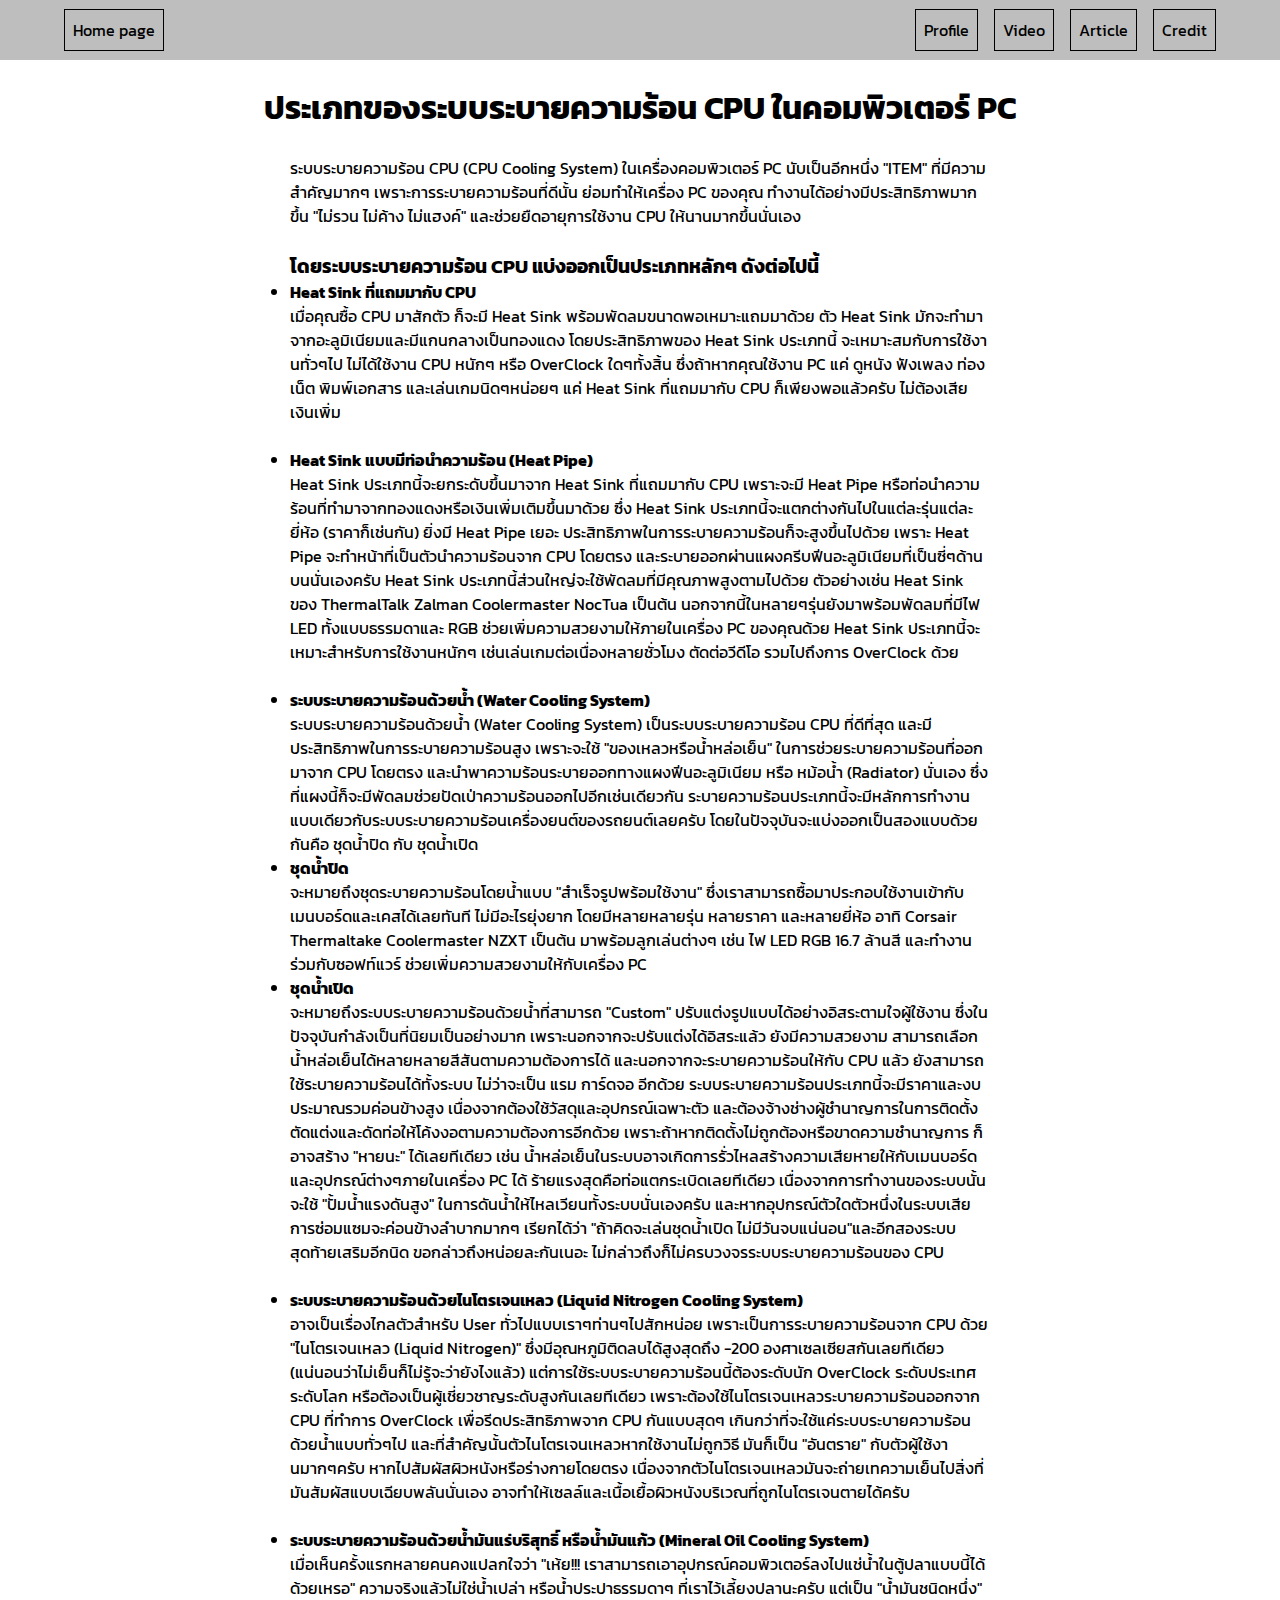
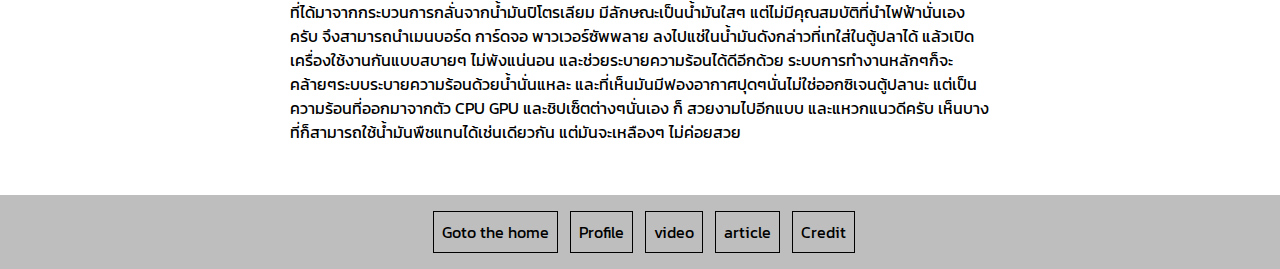
<file: article.html>
<!DOCTYPE html>
<html lang="en">
<head>
  <meta charset="UTF-8">
  <meta http-equiv="X-UA-Compatible" content="IE=edge">
  <meta name="viewport" content="width=device-width, initial-scale=1.0">
  <title>Article</title>
  <link rel="stylesheet" href="CSSfile/cssarticle.css">
  <link rel="stylesheet"
          href="https://fonts.googleapis.com/css?family=Kanit">
</head>
<body>
       <nav>
        <div class="agv">
          <a  href ="index.html">Home page</a>
         </div>
         
         <ul class="menu">
           <li><a href="Profile.html">Profile</a></li>
           <li><a href="video.html">Video</a></li>
           <li><a href="article.html">Article</a></li>
           <li><a href="Credit.html">Credit</a></li>
         </ul>
        </nav>
        <header>
          <section class="header-one">
            <h1>ประเภทของระบบระบายความร้อน CPU ในคอมพิวเตอร์ PC</h1>
            
            
            
          </section>
        </header>
        <main>
          <section class="kkk">
            
              <figure>
                <p>ระบบระบายความร้อน CPU (CPU Cooling System) ในเครื่องคอมพิวเตอร์ PC นับเป็นอีกหนึ่ง "ITEM" 
                  ที่มีความสำคัญมากๆ เพราะการระบายความร้อนที่ดีนั้น ย่อมทำให้เครื่อง PC ของคุณ ทำงานได้อย่างมีประสิทธิภาพมากขึ้น 
                  "ไม่รวน ไม่ค้าง ไม่แฮงค์" และช่วยยืดอายุการใช้งาน CPU ให้นานมากขึ้นนั่นเอง</p>
                  <br /> 
                  <h3>โดยระบบระบายความร้อน CPU แบ่งออกเป็นประเภทหลักๆ ดังต่อไปนี้</h3>
                  <h4><li>Heat Sink ที่แถมมากับ CPU</li></h4>
                  <p>เมื่อคุณซื้อ CPU มาสักตัว ก็จะมี Heat Sink พร้อมพัดลมขนาดพอเหมาะแถมมาด้วย ตัว Heat Sink มักจะทำมาจากอะลูมิเนียมและมีแกนกลางเป็นทองแดง
                     โดยประสิทธิภาพของ Heat Sink ประเภทนี้ จะเหมาะสมกับการใช้งานทั่วๆไป ไม่ได้ใช้งาน CPU หนักๆ หรือ OverClock ใดๆทั้งสิ้น ซึ่งถ้าหากคุณใช้งาน PC 
                     แค่ ดูหนัง ฟังเพลง ท่องเน็ต พิมพ์เอกสาร และเล่นเกมนิดๆหน่อยๆ แค่ Heat Sink ที่แถมมากับ CPU ก็เพียงพอแล้วครับ ไม่ต้องเสียเงินเพิ่ม</p>
                     <br />
                  <h4><li>Heat Sink แบบมีท่อนำความร้อน (Heat Pipe)</li></h4>
                  <p>Heat Sink ประเภทนี้จะยกระดับขึ้นมาจาก Heat Sink ที่แถมมากับ CPU เพราะจะมี Heat Pipe หรือท่อนำความร้อนที่ทำมาจากทองแดงหรือเงินเพิ่มเติมขึ้นมาด้วย 
                    ซึ่ง Heat Sink ประเภทนี้จะแตกต่างกันไปในแต่ละรุ่นแต่ละยี่ห้อ (ราคาก็เช่นกัน) ยิ่งมี Heat Pipe เยอะ ประสิทธิภาพในการระบายความร้อนก็จะสูงขึ้นไปด้วย เพราะ Heat Pipe 
                    จะทำหน้าที่เป็นตัวนำความร้อนจาก CPU โดยตรง และระบายออกผ่านแผงครีบฟีนอะลูมิเนียมที่เป็นซี่ๆด้านบนนั่นเองครับ Heat Sink ประเภทนี้ส่วนใหญ่จะใช้พัดลมที่มีคุณภาพสูงตามไปด้วย
                     ตัวอย่างเช่น Heat Sink ของ ThermalTalk Zalman Coolermaster NocTua เป็นต้น นอกจากนี้ในหลายๆรุ่นยังมาพร้อมพัดลมที่มีไฟ LED ทั้งแบบธรรมดาและ RGB 
                     ช่วยเพิ่มความสวยงามให้ภายในเครื่อง PC ของคุณด้วย Heat Sink ประเภทนี้จะเหมาะสำหรับการใช้งานหนักๆ เช่นเล่นเกมต่อเนื่องหลายชั่วโมง ตัดต่อวีดีโอ รวมไปถึงการ OverClock ด้วย </p>
                     <br />
                     <h4><li>ระบบระบายความร้อนด้วยน้ำ (Water Cooling System)</li></h4> 
                     <p>ระบบระบายความร้อนด้วยน้ำ (Water Cooling System) เป็นระบบระบายความร้อน CPU ที่ดีที่สุด และมีประสิทธิภาพในการระบายความร้อนสูง เพราะจะใช้ "ของเหลวหรือน้ำหล่อเย็น" 
                       ในการช่วยระบายความร้อนที่ออกมาจาก CPU โดยตรง และนำพาความร้อนระบายออกทางแผงฟีนอะลูมิเนียม หรือ หม้อน้ำ (Radiator) นั่นเอง ซึ่งที่แผงนี้ก็จะมีพัดลมช่วยปัดเป่าความร้อนออกไปอีกเช่นเดียวกัน 
                       ระบายความร้อนประเภทนี้จะมีหลักการทำงานแบบเดียวกับระบบระบายความร้อนเครื่องยนต์ของรถยนต์เลยครับ โดยในปัจจุบันจะแบ่งออกเป็นสองแบบด้วยกันคือ ชุดน้ำปิด กับ ชุดน้ำเปิด</p>
                       <h4><li>ชุดน้ำปิด</li></h4>
                       <p> จะหมายถึงชุดระบายความร้อนโดยน้ำแบบ "สำเร็จรูปพร้อมใช้งาน" ซึ่งเราสามารถซื้อมาประกอบใช้งานเข้ากับเมนบอร์ดและเคสได้เลยทันที ไม่มีอะไรยุ่งยาก โดยมีหลายหลายรุ่น หลายราคา และหลายยี่ห้อ อาทิ
                          Corsair Thermaltake Coolermaster NZXT เป็นต้น มาพร้อมลูกเล่นต่างๆ เช่น ไฟ LED RGB 16.7 ล้านสี และทำงานร่วมกับซอฟท์แวร์ ช่วยเพิ่มความสวยงามให้กับเครื่อง PC </p>
                        <h4><li>ชุดน้ำเปิด</li></h4>
                        <p>จะหมายถึงระบบระบายความร้อนด้วยน้ำที่สามารถ "Custom" ปรับแต่งรูปแบบได้อย่างอิสระตามใจผู้ใช้งาน ซึ่งในปัจจุบันกำลังเป็นที่นิยมเป็นอย่างมาก เพราะนอกจากจะปรับแต่งได้อิสระแล้ว ยังมีความสวยงาม 
                          สามารถเลือกน้ำหล่อเย็นได้หลายหลายสีสันตามความต้องการได้ และนอกจากจะระบายความร้อนให้กับ CPU แล้ว ยังสามารถใช้ระบายความร้อนได้ทั้งระบบ ไม่ว่าจะเป็น แรม การ์ดจอ อีกด้วย 
                          ระบบระบายความร้อนประเภทนี้จะมีราคาและงบประมาณรวมค่อนข้างสูง เนื่องจากต้องใช้วัสดุและอุปกรณ์เฉพาะตัว และต้องจ้างช่างผู้ชำนาญการในการติดตั้ง ตัดแต่งและดัดท่อให้โค้งงอตามความต้องการอีกด้วย 
                          เพราะถ้าหากติดตั้งไม่ถูกต้องหรือขาดความชำนาญการ ก็อาจสร้าง "หายนะ" ได้เลยทีเดียว เช่น น้ำหล่อเย็นในระบบอาจเกิดการรั่วไหลสร้างความเสียหายให้กับเมนบอร์ดและอุปกรณ์ต่างๆภายในเครื่อง PC ได้ 
                          ร้ายแรงสุดคือท่อแตกระเบิดเลยทีเดียว เนื่องจากการทำงานของระบบนั้นจะใช้ "ปั้มน้ำแรงดันสูง" ในการดันน้ำให้ไหลเวียนทั้งระบบนั่นเองครับ และหากอุปกรณ์ตัวใดตัวหนึ่งในระบบเสีย การซ่อมแซมจะค่อนข้างลำบากมากๆ 
                          เรียกได้ว่า "ถ้าคิดจะเล่นชุดน้ำเปิด ไม่มีวันจบแน่นอน"และอีกสองระบบสุดท้ายเสริมอีกนิด ขอกล่าวถึงหน่อยละกันเนอะ ไม่กล่าวถึงก็ไม่ครบวงจรระบบระบายความร้อนของ CPU </p>
                          <br />
                          <h4><li>ระบบระบายความร้อนด้วยไนโตรเจนเหลว (Liquid Nitrogen Cooling System)</li></h4>
                          <p>อาจเป็นเรื่องไกลตัวสำหรับ User ทั่วไปแบบเราๆท่านๆไปสักหน่อย เพราะเป็นการระบายความร้อนจาก CPU ด้วย "ไนโตรเจนเหลว (Liquid Nitrogen)" ซึ่งมีอุณหภูมิติดลบได้สูงสุดถึง -200 องศาเซลเซียสกันเลยทีเดียว 
                            (แน่นอนว่าไม่เย็นก็ไม่รู้จะว่ายังไงแล้ว) แต่การใช้ระบบระบายความร้อนนี้ต้องระดับนัก OverClock ระดับประเทศ ระดับโลก หรือต้องเป็นผู้เชี่ยวชาญระดับสูงกันเลยทีเดียว เพราะต้องใช้ไนโตรเจนเหลวระบายความร้อนออกจาก CPU ที่ทำการ OverClock 
                            เพื่อรีดประสิทธิภาพจาก CPU กันแบบสุดๆ เกินกว่าที่จะใช้แค่ระบบระบายความร้อนด้วยน้ำแบบทั่วๆไป และที่สำคัญนั้นตัวไนโตรเจนเหลวหากใช้งานไม่ถูกวิธี มันก็เป็น "อันตราย" กับตัวผู้ใช้งานมากๆครับ หากไปสัมผัสผิวหนังหรือร่างกายโดยตรง
                             เนื่องจากตัวไนโตรเจนเหลวมันจะถ่ายเทความเย็นไปสิ่งที่มันสัมผัสแบบเฉียบพลันนั่นเอง อาจทำให้เซลล์และเนื้อเยื้อผิวหนังบริเวณที่ถูกไนโตรเจนตายได้ครับ</p>
                             <br/>
                             <h4><li>ระบบระบายความร้อนด้วยน้ำมันแร่บริสุทธิ์ หรือน้ำมันแก้ว (Mineral Oil Cooling System)</li></h4>
                             <p>เมื่อเห็นครั้งแรกหลายคนคงแปลกใจว่า "เห้ย!!! เราสามารถเอาอุปกรณ์คอมพิวเตอร์ลงไปแช่น้ำในตู้ปลาแบบนี้ได้ด้วยเหรอ" ความจริงแล้วไม่ใช่น้ำเปล่า หรือน้ำประปาธรรมดาๆ ที่เราไว้เลี้ยงปลานะครับ แต่เป็น "น้ำมันชนิดหนึ่ง"
                                ที่ได้มาจากกระบวนการกลั่นจากน้ำมันปิโตรเลียม มีลักษณะเป็นน้ำมันใสๆ แต่ไม่มีคุณสมบัติที่นำไฟฟ้านั่นเองครับ จึงสามารถนำเมนบอร์ด การ์ดจอ พาวเวอร์ซัพพลาย ลงไปแช่ในน้ำมันดังกล่าวที่เทใส่ในตู้ปลาได้ 
                                แล้วเปิดเครื่องใช้งานกันแบบสบายๆ ไม่พังแน่นอน และช่วยระบายความร้อนได้ดีอีกด้วย  ระบบการทำงานหลักๆก็จะคล้ายๆระบบระบายความร้อนด้วยน้ำนั่นแหละ และที่เห็นมันมีฟองอากาศปุดๆนั่นไม่ใช่ออกซิเจนตู้ปลานะ แต่เป็นความร้อนที่ออกมาจากตัว CPU GPU และชิปเซ็ตต่างๆนั่นเอง ก็
                                สวยงามไปอีกแบบ และแหวกแนวดีครับ เห็นบางที่ก็สามารถใช้น้ำมันพืชแทนได้เช่นเดียวกัน แต่มันจะเหลืองๆ ไม่ค่อยสวย</p>
                <div class="row">
                  <div class="col-16">
                    <p></p>
              </div>
            </div>
              </figure>
              
          </section>
        </main>
        
        <footer>
          <a  href ="index.html">Goto the home</a>
          <a href="Profile.html">Profile</a>
            <a href="video.html">video</a>
            <a href="article.html">article</a>
            <a href="Credit.html">Credit</a>
        </footer>
</body>
</html>
</file>
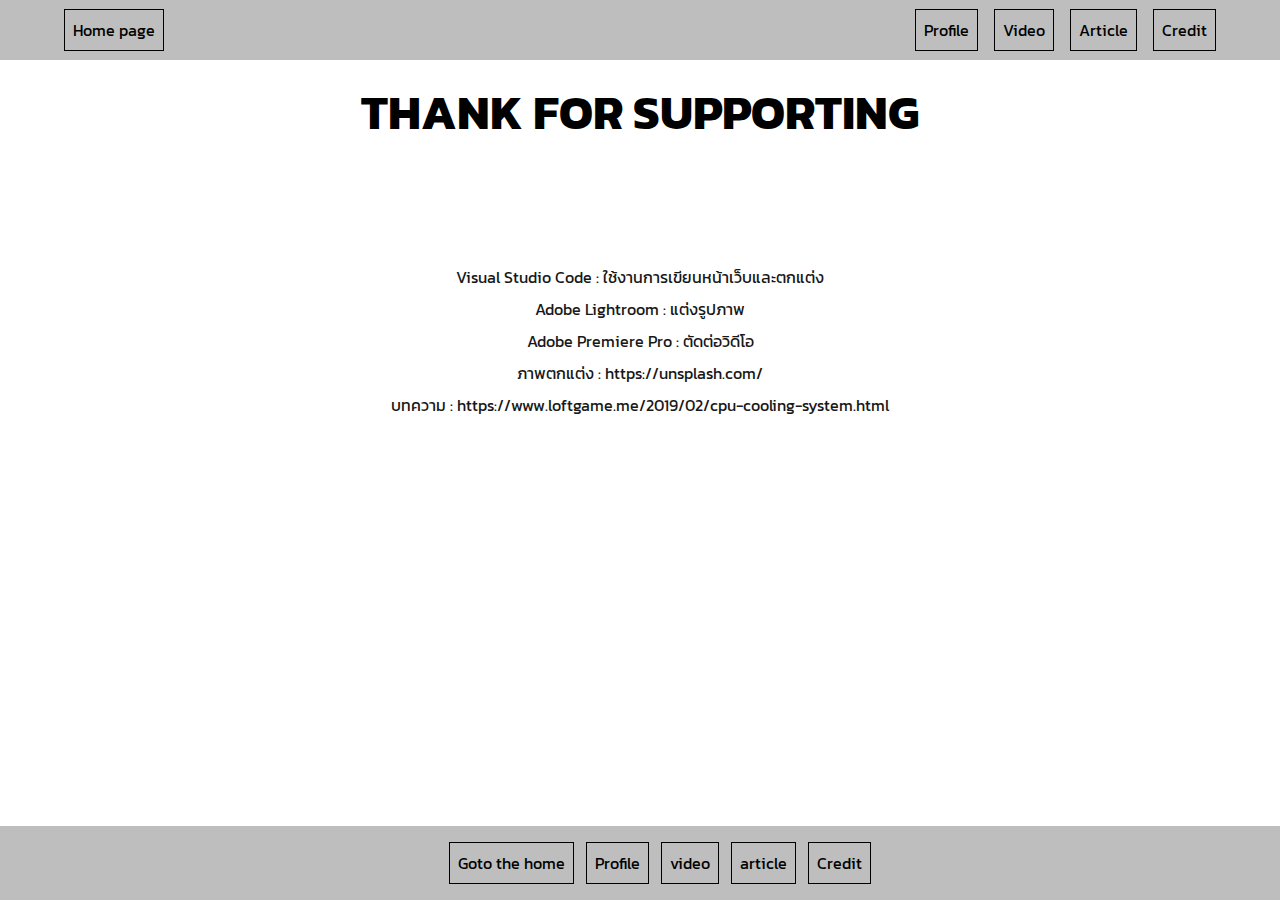
<file: Credit.html>
<!DOCTYPE html>
<html lang="en">
<head>
  <meta charset="UTF-8">
  <meta http-equiv="X-UA-Compatible" content="IE=edge">
  <meta name="viewport" content="width=device-width, initial-scale=1.0">
  <title>Credit</title>
  <link rel="stylesheet" href="CSSfile/cssCredit.css">
  <link rel="stylesheet"
          href="https://fonts.googleapis.com/css?family=Kanit">
</head>
<body>
       <nav>
        <div class="agv">
          <a  href ="index.html">Home page</a>
         </div>

           
           
         </div>
         <ul class="menu">
           <li><a href="Profile.html">Profile</a></li>
           <li><a href="video.html">Video</a></li>
           <li><a href="article.html">Article</a></li>
           <li><a href="Credit.html">Credit</a></li>
         </ul>
        </nav>
        <header>
          <h1>THANK FOR SUPPORTING</h1>
          <main>
            <section class="header-one">
              <br>
              <br>
              <p>Visual Studio Code : ใช้งานการเขียนหน้าเว็บและตกแต่ง </p>
              <p>Adobe Lightroom : แต่งรูปภาพ  </p>
              <p>Adobe Premiere Pro  : ตัดต่อวิดีโอ</p>
              <p>ภาพตกแต่ง : https://unsplash.com/</p>
              <p>บทความ : https://www.loftgame.me/2019/02/cpu-cooling-system.html</p>
              <br>
              <br>
           </section>
              </main>
        </header>
        <br>
        <br>
        <br>
        <br>
        <br>
              
        <footer>
          <a  href ="index.html">Goto the home</a>
            <a href="Profile.html">Profile</a>
            <a href="video.html">video</a>
            <a href="article.html">article</a>
            <a href="Credit.html">Credit</a>
          
        </footer>
</body>
</html>
</file>
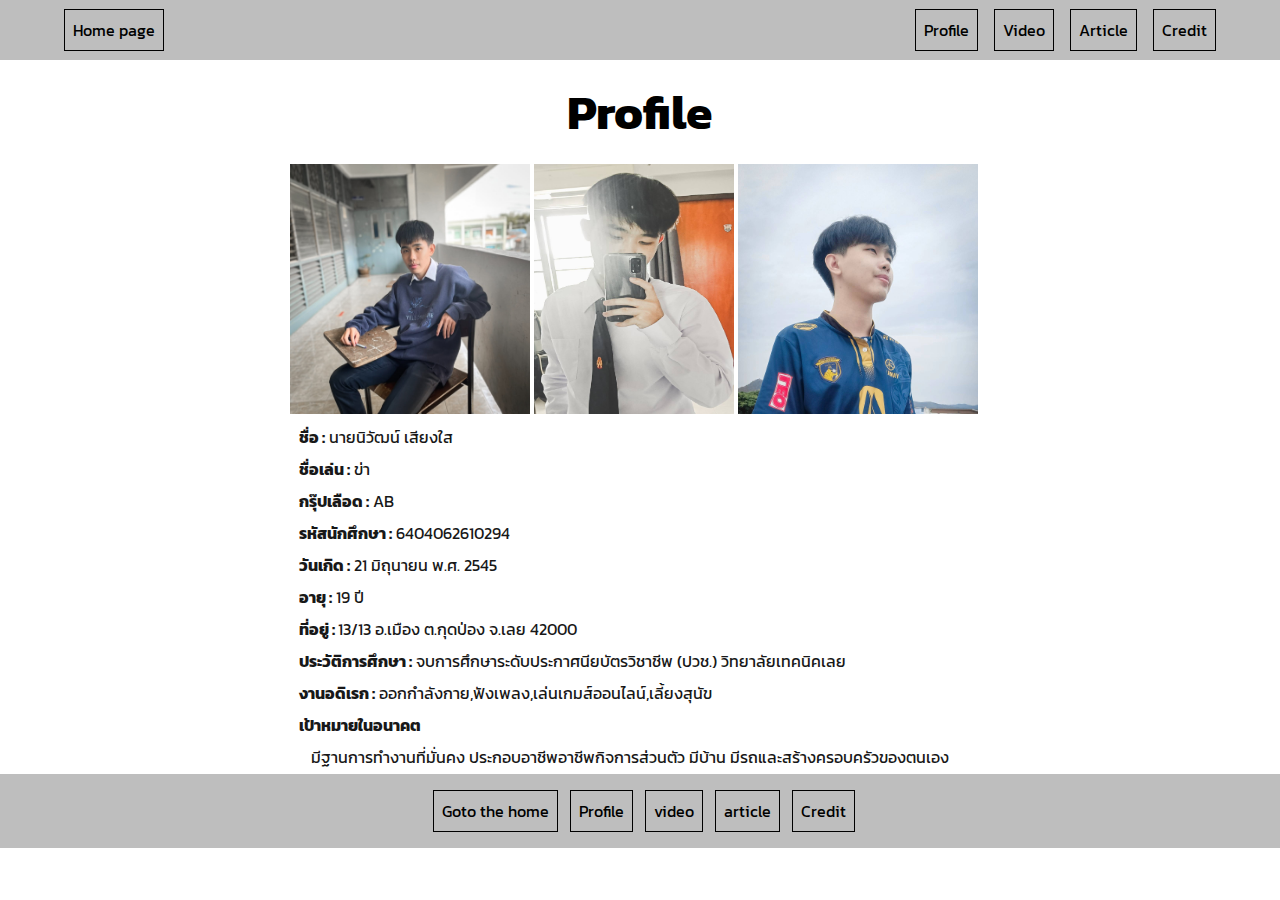
<file: Profile.html>
<!DOCTYPE html>
<html lang="en">
<head>
  <meta charset="UTF-8">
  <meta http-equiv="X-UA-Compatible" content="IE=edge">
  <meta name="viewport" content="width=device-width, initial-scale=1.0">
  <title>Profile</title>
  <link rel="stylesheet" href="CSSfile/cssProfile.css">
  <link rel="stylesheet"
          href="https://fonts.googleapis.com/css?family=Kanit">
</head>
<body>
       <nav>
         <div class="agv">
          <a  href ="index.html">Home page</a>
         </div>

         <ul class="menu">
           <li><a href="Profile.html">Profile</a></li>
           <li><a href="video.html">Video</a></li>
           <li><a href="article.html">Article</a></li>
           <li><a href="Credit.html">Credit</a></li>
         </ul>
        </nav>
        <header>
          <section class="header-one">
            <h1> Profile</h1>
            
            
            
          </section>
        </header>
        <main>
          <section class="pictures">
              <figure>
                <img src="img/kha1.jpg" width="240" height="250">
                <img src="img/kha2.jpg"  width="200" height="250">
                <img src="img/kha3.jpg"  width="240" height="250">
                <div class="row">
                  <div class="col-16">
                    
                      <p> &nbsp&nbsp<strong>ชื่อ :</strong> นายนิวัฒน์ เสียงใส</p>
                      <p> &nbsp&nbsp<strong>ชื่อเล่น :</strong>   ข่า </p>
                      <p> &nbsp&nbsp<strong>กรุ๊ปเลือด :</strong>   AB </p>
                      <p> &nbsp&nbsp<strong>รหัสนักศึกษา :</strong> 6404062610294 </p>
                      <p> &nbsp&nbsp<strong>วันเกิด :</strong> 21 มิถุนายน พ.ศ. 2545 </p>
                      <p> &nbsp&nbsp<strong>อายุ :</strong>  19 ปี </p>
                      <p> &nbsp&nbsp<strong>ที่อยู่ :  </strong>13/13 อ.เมือง ต.กุดป่อง จ.เลย  42000</p>
                      <p> &nbsp&nbsp<strong>ประวัติการศึกษา :</strong> จบการศึกษาระดับประกาศนียบัตรวิชาชีพ (ปวช.) วิทยาลัยเทคนิคเลย</p>
                      <p> &nbsp&nbsp<strong>งานอดิเรก :</strong> ออกกำลังกาย,ฟังเพลง,เล่นเกมส์ออนไลน์,เลี้ยงสุนัข</p> 
                      <p> &nbsp&nbsp<strong>เป้าหมายในอนาคต <br /> </strong>&nbsp&nbsp&nbsp&nbsp มีฐานการทำงานที่มั่นคง ประกอบอาชีพอาชีพกิจการส่วนตัว มีบ้าน มีรถและสร้างครอบครัวของตนเอง</p> 
                      
                    
              </div>
            </div>
              </figure>
              
          </section>
        </main>
        
        <footer>
          <a  href ="index.html">Goto the home</a>
          <a href="Profile.html">Profile</a>
            <a href="video.html">video</a>
            <a href="article.html">article</a>
            <a href="Credit.html">Credit</a>
        </footer>
</body>
</html>
</file>
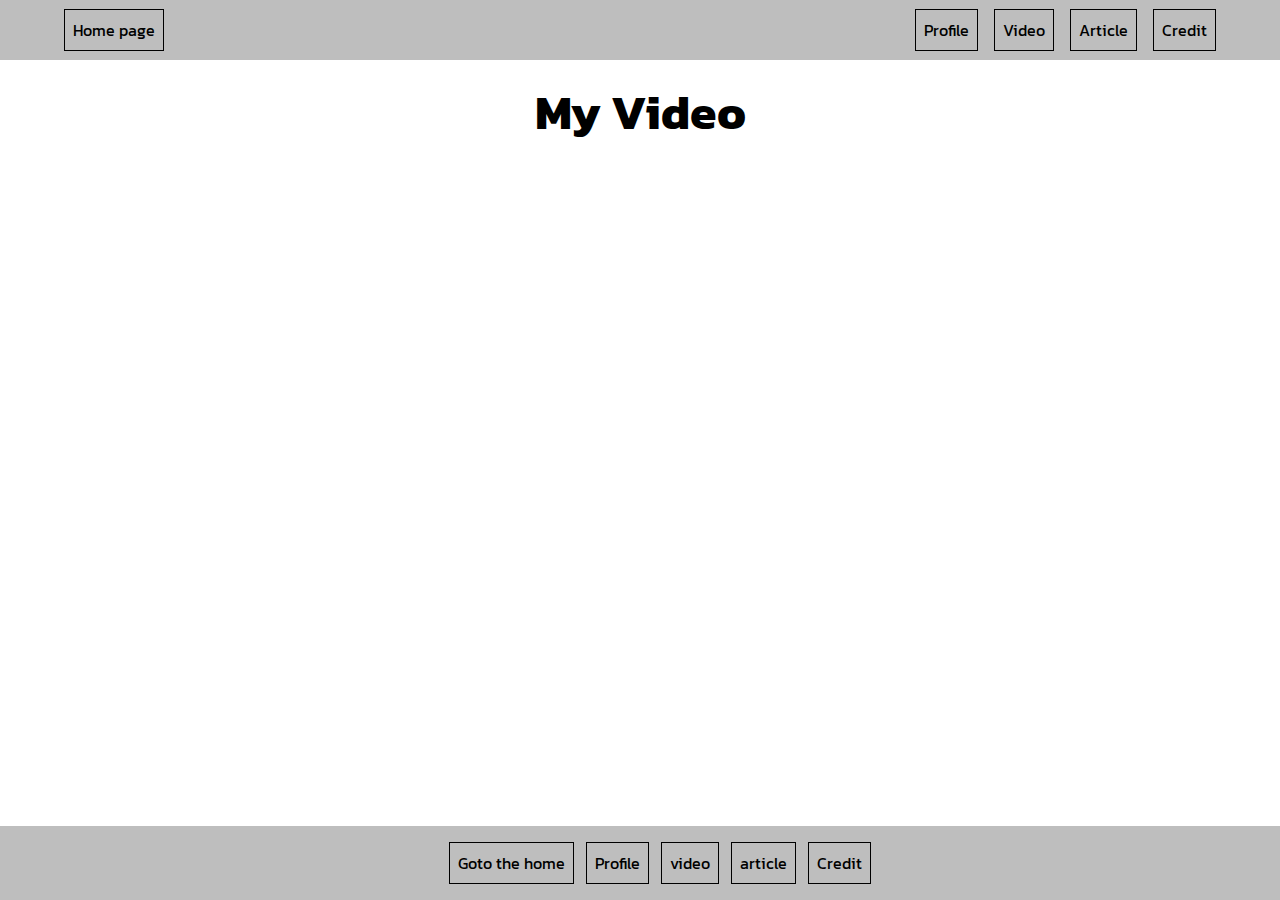
<file: video.html>
<!DOCTYPE html>
<html lang="en">
<head>
  <meta charset="UTF-8">
  <meta http-equiv="X-UA-Compatible" content="IE=edge">
  <meta name="viewport" content="width=device-width, initial-scale=1.0">
  <title>Video</title>
  <link rel="stylesheet" href="CSSfile/cssvideo.css">
  <link rel="stylesheet"
          href="https://fonts.googleapis.com/css?family=Kanit">
</head>
<body>
       <nav>
        <div class="agv">
          <a  href ="index.html">Home page</a>
         </div>
           
           </div>
         <ul class="menu">
           <li><a href="Profile.html">Profile</a></li>
           <li><a href="video.html">Video</a></li>
           <li><a href="article.html">Article</a></li>
           <li><a href="Credit.html">Credit</a></li>
         </ul>
        </nav>
        <header>
          <section class="header-one">
            <h1> My Video</h1>
            </section>
          <section class="VDO">
            <iframe width="660" height="415" src="https://www.youtube.com/embed/ezcpg_kUbYA" title="YouTube video player" frameborder="0" allow="accelerometer; autoplay; clipboard-write; encrypted-media; gyroscope; picture-in-picture" allowfullscreen></iframe>
          </section>
        </header>
        <main class="main">
              

              </section>
        </main>
        <footer>
          <a  href ="index.html">Goto the home</a>
          <a href="Profile.html">Profile</a>
            <a href="video.html">video</a>
            <a href="article.html">article</a>
            <a href="Credit.html">Credit</a>
        </footer>
</body>
</html>
</file>
<file: CSSfile/cssarticle.css>
*{
  margin: 0;
  padding: 0;
}
nav{
  background-color: rgb(190, 190, 190);
  color: 0;;
  height: 60px;
  display: flex;
  justify-content: space-between;
  padding: 0 4rem;
  align-items: center;
}

ul.menu{
  display: flex;
  list-style: none;
}
ul.menu li{
  margin-left: 1rem;
  
}

ul.menu li a:hover{
  
  color: rgb(255, 255, 255);
  background-color: black;
  
}
ul.menu li a{
  color: black;
  text-decoration: none;
  border: 1px solid black;
  padding: 0.5rem 0.5rem; 
  display: inline-block;
  text-decoration: none;
}
.agv a{
  color: black;
  text-decoration: none;
  border: 1px solid black;
  padding: 0.5rem 0.5rem; 
  display: inline-block;
  text-decoration: none;
}
.agv a:hover{
  color: rgb(255, 255, 255);
  background-color: black;
}



header{
  overflow: hidden;
  height: auto;
  background-size: cover;
  background-position: center;
}
body{
  font-family: Kanit;
}



.header-one h1{
  font-size: 2rem;
  color: rgb(0, 0, 0);
  margin: auto;
  padding: 1.5rem;
  text-align: center;
  display: flex;
  justify-content: center;
  font-family: Kanit;
  
}
.header-one p{
  color: black;
  font-family: Kanit;
}

main{
  
 max-width: 700px;
 margin: auto;
 
}




footer{
  background-color: rgb(190, 190, 190);
  padding: 1rem;
  text-align: center;
  margin-top: 3.2rem
}
footer a{
  color: rgb(0, 0, 0);
  border: 1px solid rgb(0, 0, 0);
  padding: 0.5rem 0.5rem; 
  display: inline-block;
  text-decoration: none; 
  margin-left: 0.5rem;
}
footer a:hover{
  border: 1px solid rgb(0, 0, 0);
  color: rgb(255, 255, 255);
  background-color: rgb(0, 0, 0);
}
</file>
<file: CSSfile/cssCredit.css>
*{
  margin: 0;
  padding: 0;
}
nav{
  background-color: rgb(190, 190, 190);
  color: 0;;
  height: 60px;
  display: flex;
  justify-content: space-between;
  padding: 0 4rem;
  align-items: center;
}

ul.menu{
  display: flex;
  list-style: none;
}
ul.menu li{
  margin-left: 1rem;
  
}

ul.menu li a:hover{
  
  color: rgb(255, 255, 255);
  background-color: black;
  
}
ul.menu li a{
  color: black;
  text-decoration: none;
  border: 1px solid black;
  padding: 0.5rem 0.5rem; 
  display: inline-block;
  text-decoration: none;
}

.agv a{
  color: black;
  text-decoration: none;
  border: 1px solid black;
  padding: 0.5rem 0.5rem; 
  display: inline-block;
  text-decoration: none;
}
.agv a:hover{
  color: rgb(255, 255, 255);
  background-color: black;
}

header{
  overflow: hidden;
  height: auto;
  background-size: cover;
  background-position: center;
}


.header-one{
  line-height: 2rem;
  border: 1px solid rgb(255, 255, 255);
  color: rgb(0, 0, 0);
  background-color: rgb(255, 255, 255);
  opacity: 0.9;
}

header h1{
  font-size: 3rem;
  color: rgb(0, 0, 0);
  margin: auto;
  padding: 1rem;
  text-align: center;
  display: flex;
  justify-content: center;
 
}
.header-one p{
  color: black;
  margin: auto;
  padding: 0rem;
  text-align: center;
  display: flex;
  justify-content: center;
}
main{
  max-width: 700px;

  margin: auto;
  margin-top: 2rem;
 }
body{
  background-image: url('https://images.unsplash.com/photo-1548611716-3000815a5803?ixlib=rb-1.2.1&ixid=MnwxMjA3fDB8MHxwaG90by1wYWdlfHx8fGVufDB8fHx8&auto=format&fit=crop&w=1950&q=80');
  background-size: cover;
  background-position: center;
  font-family: Kanit;
}
body, html {
  height: 100%;
}
footer{
  position: fixed;
  left: 0;
  bottom: 0;
  width: 100%;
  background-color: rgb(190, 190, 190);
  color: white;
  text-align: center;
  padding: 1rem;
}
footer a{
  color: rgb(0, 0, 0);
  border: 1px solid rgb(0, 0, 0);
  padding: 0.5rem 0.5rem; 
  display: inline-block;
  text-decoration: none; 
  margin-left: 0.5rem;
}
footer a:hover{
  border: 1px solid rgb(0, 0, 0);
  color: rgb(255, 255, 255);
  background-color: rgb(0, 0, 0);
}
</file>
<file: CSSfile/cssProfile.css>
*{
  margin: 0;
  padding: 0;
}
nav{
  background-color: rgb(190, 190, 190);
  color: 0;;
  height: 60px;
  display: flex;
  justify-content: space-between;
  padding: 0 4rem;
  align-items: center;
}

ul.menu{
  display: flex;
  list-style: none;
}
ul.menu li{
  margin-left: 1rem;
}

ul.menu li a:hover{
  
  color: rgb(255, 255, 255);
  background-color: black;
  
}
ul.menu li a{
  color: black;
  text-decoration: none;
  border: 1px solid black;
  padding: 0.5rem 0.5rem; 
  display: inline-block;
  text-decoration: none;
}


.agv a{
  color: black;
  text-decoration: none;
  border: 1px solid black;
  padding: 0.5rem 0.5rem; 
  display: inline-block;
  text-decoration: none;
}
.agv a:hover{
  color: rgb(255, 255, 255);
  background-color: black;
}

header{
  overflow: hidden;
  height: auto;
  background-size: cover;
  background-position: center;
}


.header-one h1{
  font-size: 3rem;
  color: rgb(0, 0, 0);
  margin: auto;
  padding: 1rem;
  text-align: center;
  display: flex;
  justify-content: center;
 
  
}
.header-one p{
  color: black;
}

main{
 max-width: 700px;
 margin: auto;
}

.col-16{
  
  line-height: 2rem;
  border: 1px solid rgb(255, 255, 255);
  color: rgb(0, 0, 0);
  background-color: rgb(255, 255, 255);
  opacity: 0.9;
}
a{
  font-family: Kanit;
}

body{
  background-image: url('https://images.unsplash.com/photo-1548611716-3000815a5803?ixlib=rb-1.2.1&ixid=MnwxMjA3fDB8MHxwaG90by1wYWdlfHx8fGVufDB8fHx8&auto=format&fit=crop&w=1950&q=80');
  background-size: cover;
  background-position: center;
  font-family: Kanit;
}
body, html {
  height: 100%;
}

footer{
  background-color: rgb(190, 190, 190);
  padding: 1rem;
  text-align: center;
  
}
footer a{
  color: rgb(0, 0, 0);
  border: 1px solid rgb(0, 0, 0);
  padding: 0.5rem 0.5rem; 
  display: inline-block;
  text-decoration: none; 
  margin-left: 0.5rem;
}
footer a:hover{
  border: 1px solid rgb(0, 0, 0);
  color: rgb(255, 255, 255);
  background-color: rgb(0, 0, 0);
}
</file>
<file: CSSfile/cssvideo.css>
*{
  margin: 0;
  padding: 0;
}
nav{
  background-color: rgb(190, 190, 190);
  color: 0;;
  height: 60px;
  display: flex;
  justify-content: space-between;
  padding: 0 4rem;
  align-items: center;
}

ul.menu{
  display: flex;
  list-style: none;
}
ul.menu li{
  margin-left: 1rem;
}

ul.menu li a:hover{
  
  color: rgb(255, 255, 255);
  background-color: black;
  
}
ul.menu li a{
  color: black;
  text-decoration: none;
  border: 1px solid black;
  padding: 0.5rem 0.5rem; 
  display: inline-block;
  text-decoration: none;
}
.agv a{
  color: black;
  text-decoration: none;
  border: 1px solid black;
  padding: 0.5rem 0.5rem; 
  display: inline-block;
  text-decoration: none;
}
.agv a:hover{
  color: rgb(255, 255, 255);
  background-color: black;
}



header{
  background-image: url('https://images.unsplash.com/photo-1548611716-3000815a5803?ixlib=rb-1.2.1&ixid=MnwxMjA3fDB8MHxwaG90by1wYWdlfHx8fGVufDB8fHx8&auto=format&fit=crop&w=1950&q=80');
  background-size: cover;
  background-position: center;
  font-family: Kanit;
  height: 90%;
  
}
body, html {
  height: 100%;
}
a{
  font-family: Kanit;
}


.header-one h1{
  font-size: 3rem;
  color: rgb(0, 0, 0);
  margin: auto;
  padding: 1rem;
  text-align: center;
  display: flex;
  justify-content: center;
  
}
body {
  font-family: Kanit;
}
a{
  font-family: Kanit;
}
.VDO{
  font-size: 3rem;
  color: rgb(0, 0, 0);
  margin: auto;
  padding: 1rem;
  text-align: center;
  display: flex;
  justify-content: center;
}
footer{
  position: fixed;
  left: 0;
  bottom: 0;
  width: 100%;
  background-color: rgb(190, 190, 190);
  color: white;
  text-align: center;
  padding: 1rem;
}
footer a{
  color: rgb(0, 0, 0);
  border: 1px solid rgb(0, 0, 0);
  padding: 0.5rem 0.5rem; 
  display: inline-block;
  text-decoration: none; 
  margin-left: 0.5rem;
  
}
footer a:hover{
  border: 1px solid rgb(0, 0, 0);
  color: rgb(255, 255, 255);
  background-color: rgb(0, 0, 0);
}
</file>
